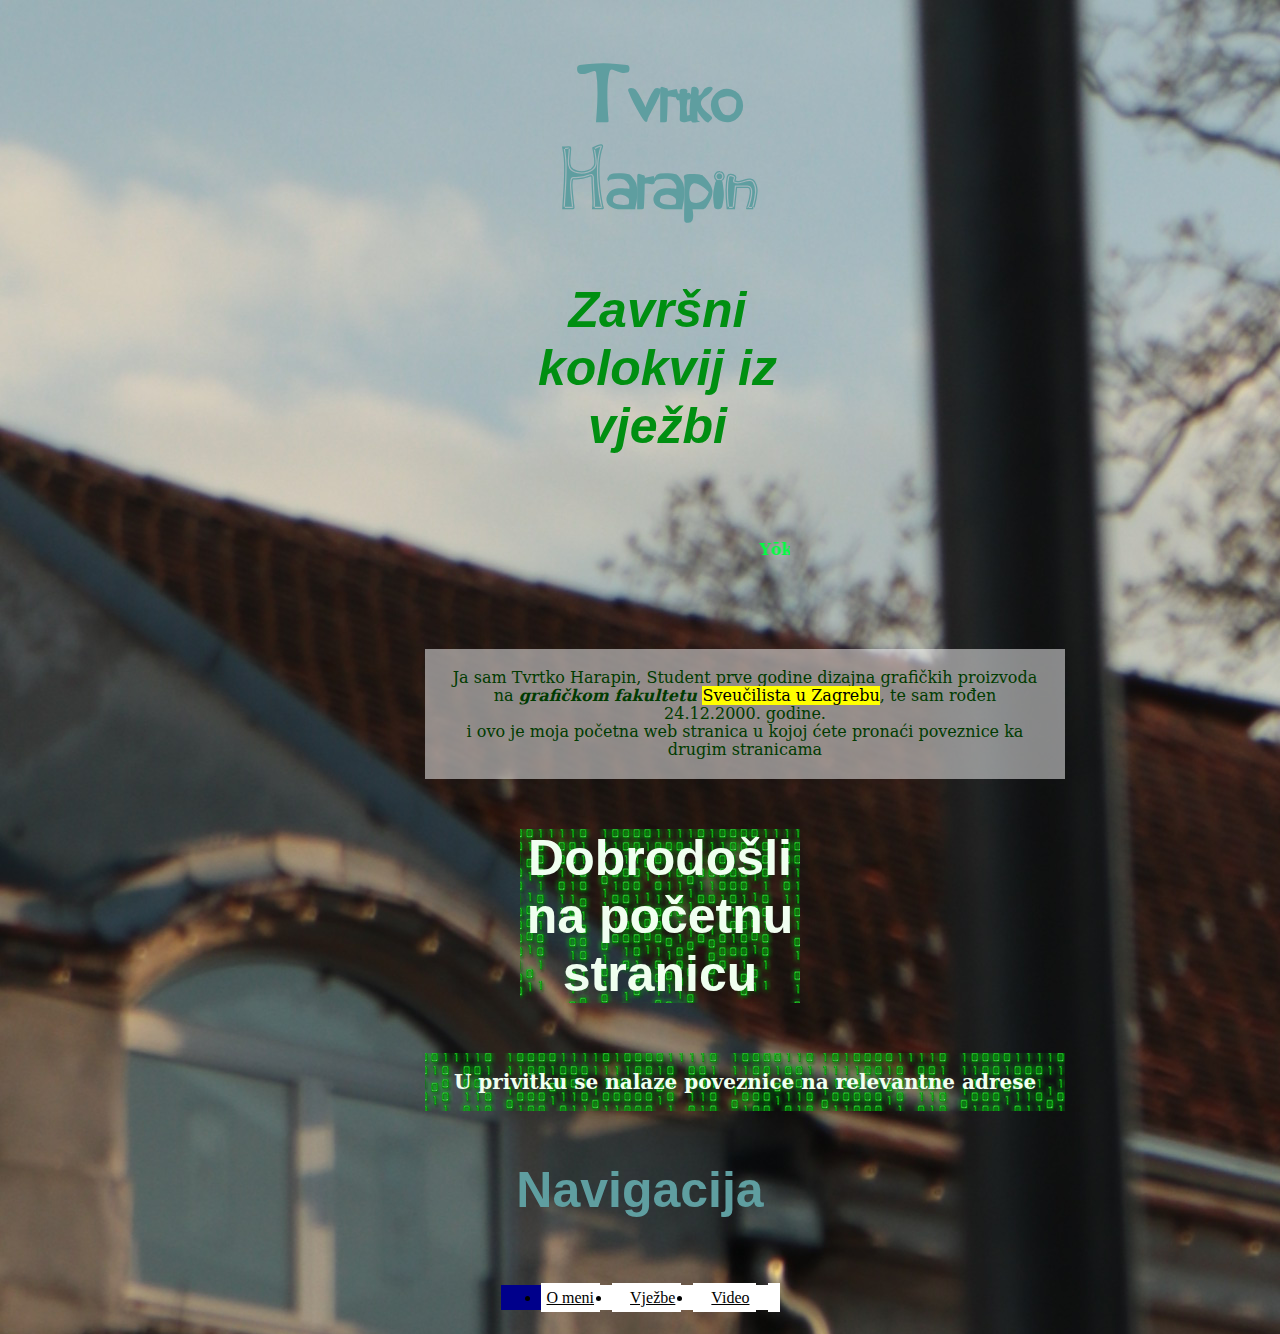
<file: index.html>
<!DOCTYPE html>
<html>
<head>
	<title>Tvrtko Harapin</title>
	<link rel="stylesheet" type="text/css" href="uredenje.css"/>
</head>
<body style="margin-left: 450px; margin-right: 450px;" class="pozadina">
	 <center><h1 style="position: relative; left: 10px; margin-right: 30px;; font-size: 80px; margin-left:;"style="" sclass="naslov"> Tvrtko Harapin </h1> </center>
	  <center> <h2 style="margin-left: 85px;color: rgb(0,143,17);" class="podnaslov"> <i> Završni kolokvij iz vježbi </i> </h2>
	<marquee style="margin-right: 40px; margin-left: 50px;"><p style="color:rgb(0,255,65); background-color: rgba(200,200,200,0.0	);"> <b>Yōkoso</b> <i>Welcome</i> <m>Dobrodosli </m> Privet <b>Huānyíng</b> <i>Salut</i> </p></marquee>
	<p style="position: relative; left: -75px;" class="paragraph_2"> Ja sam Tvrtko Harapin, Student prve godine dizajna grafičkih proizvoda na <b><i> grafičkom fakultetu </b></i> <mark> Sveučilista u Zagrebu</mark>, te sam rođen 24.12.2000. godine.<br> 
	i ovo je moja početna web stranica u kojoj ćete pronaći poveznice ka drugim stranicama</p> </center>
	<center> <h3 style="position: relative; left: 20px; color:honeydew; background: url(slike/matrix.png) " class="podnaslov"><b>Dobrodošli na početnu stranicu</b></h3>
	<p style=" position: relative; left: -75px; font-size: 20px; color:honeydew; background: url(slike/matrix.png)" class="paragraph_2"> <b> U privitku se nalaze poveznice na relevantne adrese </b></p>
<h3 style="position:relative; left: 0px; top: 0px;" class="podnaslov"><b>Navigacija</b></h3> 
	<ul style=" position:relative; left: 0px; top: 0px; margin-left: 0px; background-color: darkblue; display: inline-flex;">
		<li><a href="o_meni.html"> O meni</li> 
		<li><a href="vjezbe.html">Vježbe</li>
		<li><a href="video.html">Video</li>
	</ul>
</body>
</html>
</file>
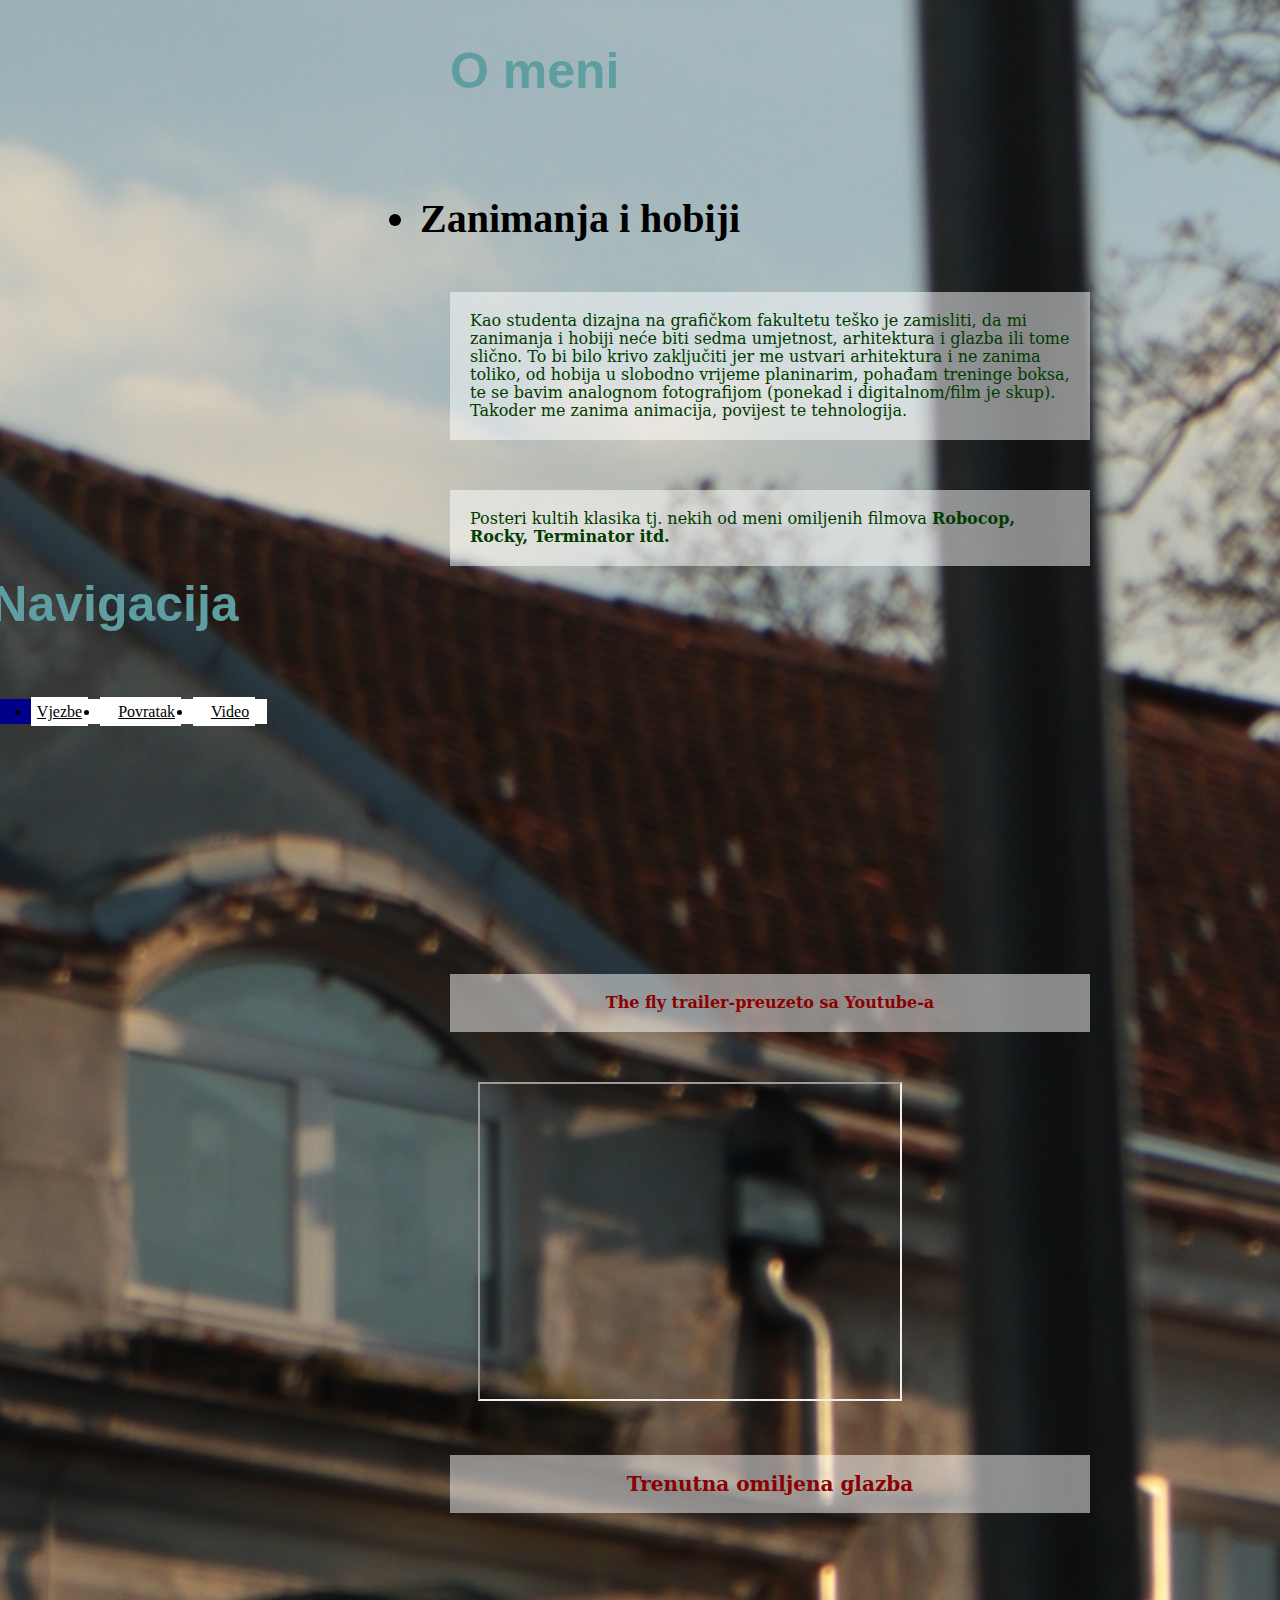
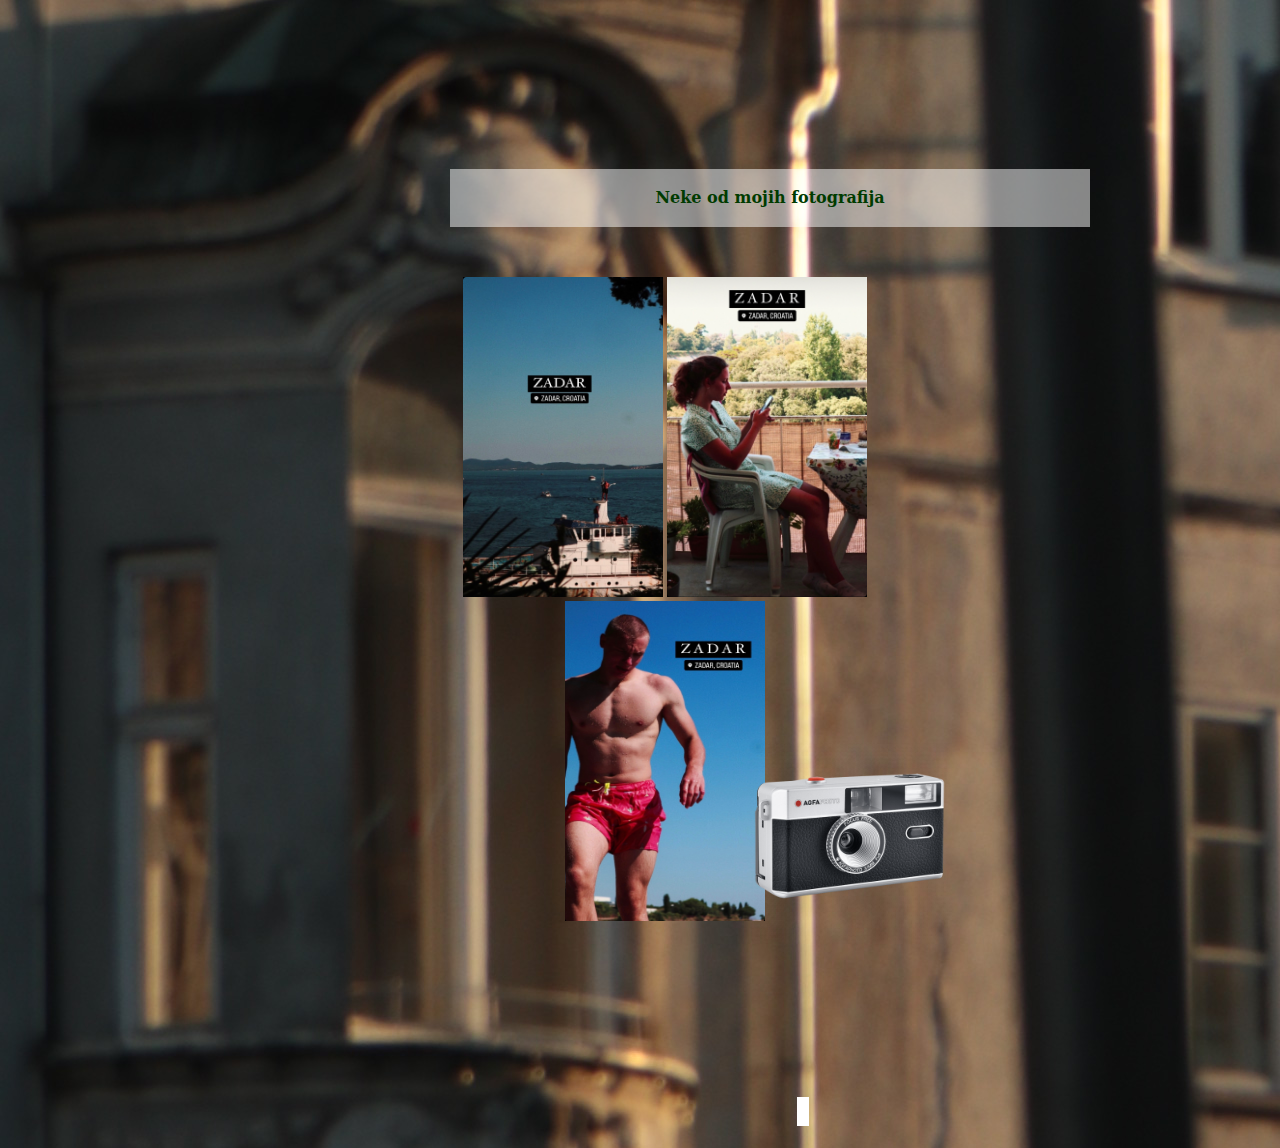
<file: o_meni.html>
<!DOCTYPE html>
<html>
<head>
	<title>O meni</title>
	<link rel="stylesheet" type="text/css" href="uredenje.css"/>
</head>
<body style="margin-left: 400px; margin-right: 350px;" class="pozadina">
	<h2>O meni</h2> <img style="margin-bottom: -150px; position:relative; left: 350px; top:2200px;" src="slike/fotoaparat.jpg">
	<li style=" margin-left: 20px; font-size: 40px"><b>Zanimanja i hobiji</b></li>
	<p class="paragraph_2">Kao studenta dizajna na grafičkom fakultetu teško je zamisliti, da mi zanimanja i hobiji neće biti sedma umjetnost, arhitektura i glazba ili tome slično. To bi bilo krivo zaključiti jer me ustvari arhitektura i ne zanima toliko, od hobija u slobodno vrijeme planinarim, pohađam treninge boksa, te se bavim analognom fotografijom (ponekad i digitalnom/film je skup). Takoder me zanima animacija, povijest te tehnologija. </p>
	<p class="paragraph_2">Posteri kultih klasika tj. nekih od meni omiljenih filmova <b>Robocop, Rocky, Terminator itd.</b></p>
	<marquee style="margin-right: 25px; margin-left: 50px;"> <img src="slike/robocop.jpg" style="width:200px;height:300px;margin-left: 50px;">
	<img style=" width:200px;height:300px;margin-left: 50px; margin-top: -200px; margin-bottom: -150px; position:relative; left: 0px; top:-150px;" src="slike/rocky.jpg">
	<img style=" width:200px;height:300px;margin-left: 50px; margin-top: -200px; margin-bottom: -150px; position:relative; left: 0px; top:-150px;" src="slike/terminator.webp">
	<img style=" width:200px;height:300px;margin-left: 50px; margin-top: -200px; margin-bottom: -150px; position:relative; left: 0px; top:-150px;" src="slike/jacket.webp"> 
	<img style=" width:200px;height:300px;margin-left: 50px; margin-top: -200px; margin-bottom: -150px; position:relative; left: 0px; top:-150px;" src="slike/thing.webp"> 


</marquee>
<center>
	<p style="color: darkred"class="paragraph_2"><b>The fly trailer-preuzeto sa Youtube-a</b></p>
	<iframe style="margin-left: 50px" width="420" height="315" 
src="https://www.youtube.com/embed/fj1SHpBsY7w"> </center>
</iframe>
<p style="font-size: 20px; color: darkred;" class="paragraph_2"> <b>Trenutna omiljena glazba</b></p>
<iframe style="position:relative; left: 0px; top:0px; border-radius:12px" src="https://open.spotify.com/embed/track/15DKVRxHhKqRmIE2L6G82h?utm_source=generator" width="100%" height="152" frameBorder="0" allowfullscreen="" allow="autoplay; clipboard-write; encrypted-media; fullscreen; picture-in-picture" loading="lazy"></iframe>
<center><p class="paragraph_2"><b> Neke od mojih fotografija</b></p></center>
<img style="width: 200px; height: 320px;  "src="slike/1.PNG">
<img style="width: 200px; height: 320px;  "src="slike/3.PNG">
<img style="width: 200px; height: 320px;  "src="slike/2.PNG">

<h3 style="position:relative; left: -550px; top: -2000px;" class="podnaslov"><b>Navigacija</b></h3> 	
	<ul style=" position:relative; left: -530px; top: -2000px; margin-left: 0px; background-color: darkblue; display: inline-flex;">
		<li><a href="vjezbe.html">Vjezbe</li> 
		<li><a href="index.html">Povratak</li>
		<li><a href="video.html">Video</li>
	</ul>
</body>
</html>
</file>
<file: uredenje.css>
p {
color: gray;
font-family: Costantia, "Lucida Bright", "DeJaVu Serif", Georgia, "Serif";
font-size: 16px;
line-height: 18px;
width: 600px;
background-color:  antiquewhite;
padding: 20px;
}
 @font-face { font-family: TvrtkoHarapin; src: url("font/TvrtkoHarapin.ttf"); } 
.paragraph_2{margin:50px; color:rgb(0,59,0);; background-color: rgba(255,255,255,0.5); }
h1{
	font-family:Gotham,"TvrtkoHarapin","Helvetica Neue",Hevletica,Arial,"sans-sherif";
	color:cadetblue; font-size: 50px; margin-left: 50px;
}
h2,h3 {
	font-family:Gotham,"Helvetica Neue",Hevletica,Arial,"sans-sherif";
	color:cadetblue; font-size: 50px; margin-left: 50px;
}
.podnaslov{margin:50px; color:cadetblue; 
font-family:Gotham,"Helvetica Neue",Hevletica,Arial,"sans-sherif";
}

}
.paragraph_3{ margin:50px; color:chocolate; background-color: rgba(255,255,255,0.5); }
 span {color: rgb(255,0,0);}
 .paragraph_4{ margin:50px; color:gray; background-color: rgba(255,255,255,0.5); }
 .pozadina{background-image : url(slike/pozadina.JPG); 
 }
.drugapozadina {background-color: darkgray; 
}
.quote{color: rgb(0,200,255);}
.novi_blok{
padding:20px;margin:20px;width:50%;


}
.list{margin-left: 50px;}
.menu{display: inline;}
a{
color: black;
background-color: white;
padding:5px;
line-height: 25px;
border:1px solid rgb(255,255,255);
}
a:hover{
	background-color: darkgray;
}
img {
	height: 200px; width: 200px;
}
</file>
